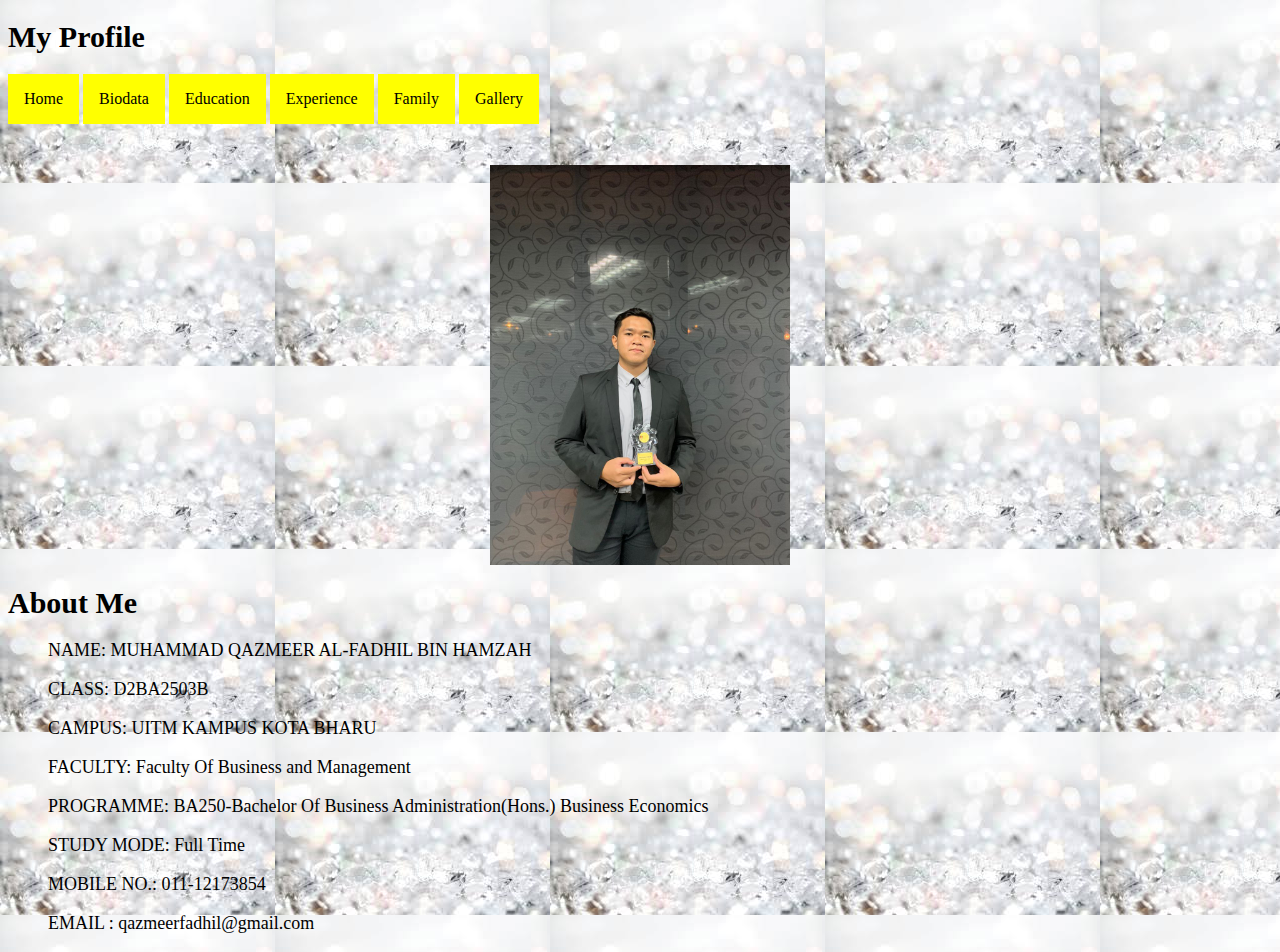
<file: index.html>
<!DOCTYPE html>
<html>
<head>
    <title> My Personal Website</title>
    <link rel="stylesheet" href="style.css">
</head>
<body background="IMAGE/diamond.jpg"></body>

<h1>My Profile</h1>
<body>

    <nav>
        <a href="index.html"> Home</a>
        <a href="Biodata.html">Biodata</a>
        <a href="education.html">Education</a>
        <a href="Experience.html">Experience</a>
        <a href="family.html">Family</a>
        <a href="gallery.html">Gallery</a>
    </nav>



  <p>
     <img src="IMAGE/meer.jpg" alt="meer" class="meer" width="20%" height="20%">
  </p>

 <h1>About Me</h1>
 <div>
     <ul class="meer1">
         <p>NAME: MUHAMMAD QAZMEER AL-FADHIL BIN HAMZAH</p>
         <p>CLASS: D2BA2503B</p>
         <P>CAMPUS: UITM KAMPUS KOTA BHARU</P>
         <P>FACULTY: Faculty Of Business and Management</P>
         <p>PROGRAMME: BA250-Bachelor Of Business Administration(Hons.) Business Economics</p>
         <p>STUDY MODE: Full Time </p>
         <P>MOBILE NO.: 011-12173854</P>
         <P>EMAIL : qazmeerfadhil@gmail.com</P>
     </ul>
  </div>
</body>
</html>
</file>
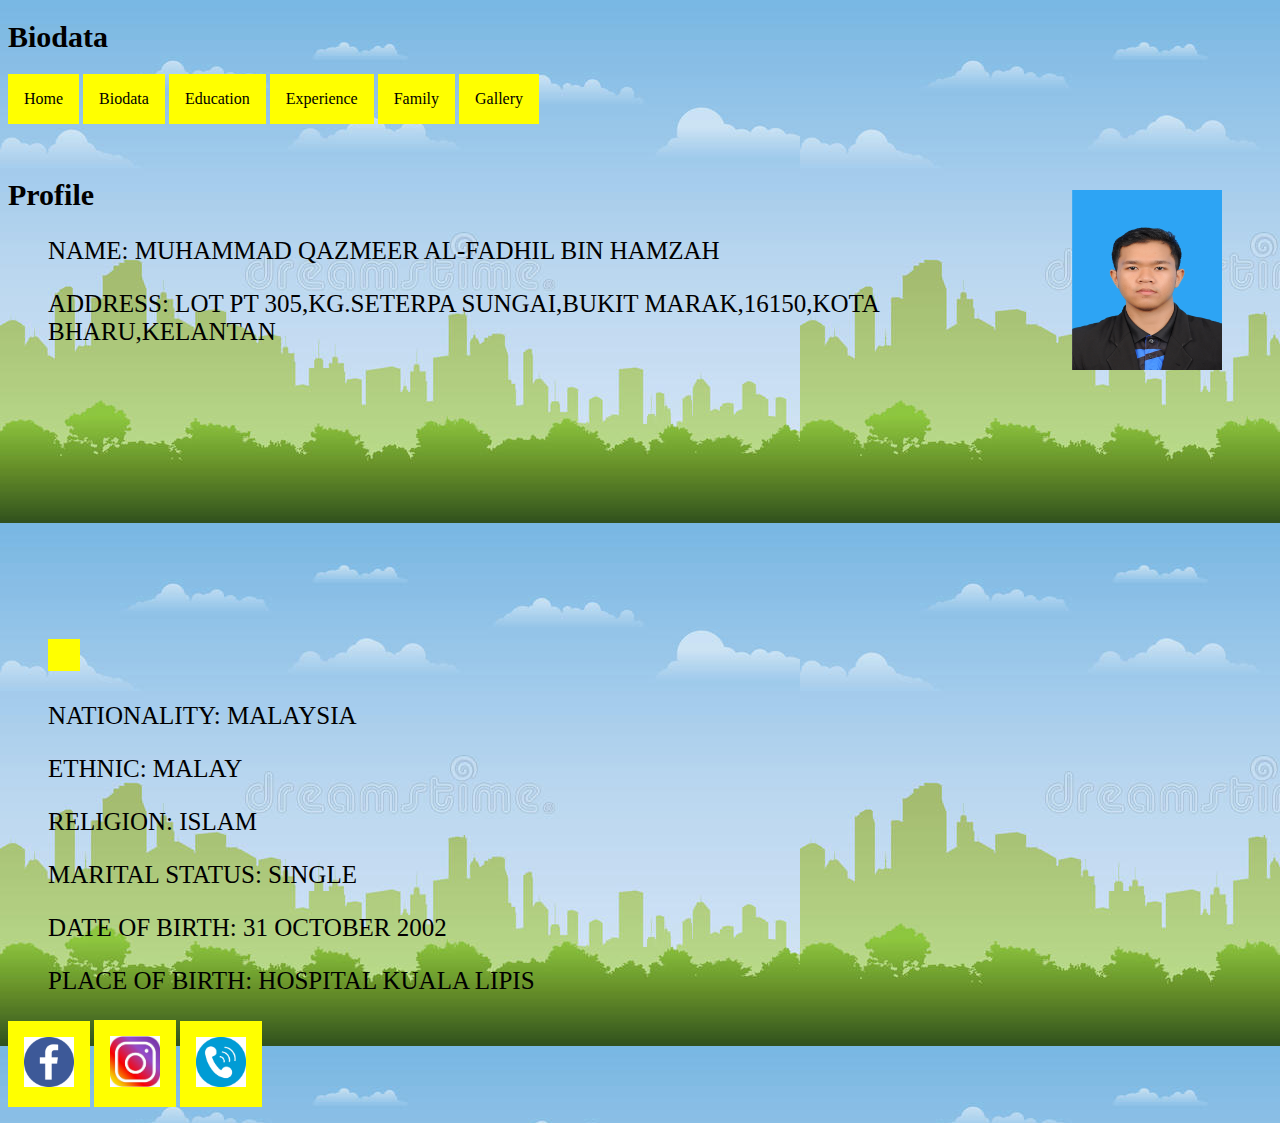
<file: Biodata.html>
<!DOCTYPE html>
<html>
 <head>
    <title>Biodata</title>
    <link rel="stylesheet" href="style.css">
 </head>
    <body background="IMAGE/forest.jpg">
      

      <h1>Biodata</h1>

     <nav>
         <a href="index.html"> Home</a>
         <a href="Biodata.html">Biodata</a>
         <a href="education.html">Education</a>
         <a href="Experience.html">Experience</a>
         <a href="family.html">Family</a>
         <a href="gallery.html">Gallery</a>
     </nav>
 
     <P>
         <img src="IMAGE/QAZMEER.jpg" alt="QAZMEER" class="QAZMEER"><br>
         <h1>Profile</h1>
         <div>
             <ul class="meer2">
                 <p>NAME: MUHAMMAD QAZMEER AL-FADHIL BIN HAMZAH</p>
                 <p>ADDRESS: LOT PT 305,KG.SETERPA SUNGAI,BUKIT MARAK,16150,KOTA BHARU,KELANTAN</p>
                 <a href="https://goo.gl/maps/psyWQZNcAVNTeU4p7"><i class="fa-regular-location-pin"></i></a>
                 <iframe src="https://www.google.com/maps/embed?pb=!1m18!1m12!1m3!1d3967.7039903301747!2d102.2965580142654!3d6.0352986303215514!2m3!1f0!2f0!3f0!3m2!1i1024!2i768!4f13.1!3m3!1m2!1s0x31b6bbb8de4850d5%3A0x6475f319b15ce190!2sBukit%20Marak!5e0!3m2!1sen!2smy!4v1675262456229!5m2!1sen!2smy" width="400" height="300" style="border:0;" allowfullscreen="" loading="lazy" referrerpolicy="no-referrer-when-downgrade"></iframe>
                 <P>NATIONALITY: MALAYSIA</P>
                 <P>ETHNIC: MALAY</P>
                 <P>RELIGION: ISLAM</P>
                 <P>MARITAL STATUS: SINGLE</P>
                 <p>DATE OF BIRTH: 31 OCTOBER 2002  </p>
                 <p>PLACE OF BIRTH: HOSPITAL KUALA LIPIS</p>
              </ul>
   
             <footer>
                 <a href="https://www.facebook.com/Qazmeer Al Fadhil Hamzah" target="_blank">
                 <img src="IMAGE/FB.jpg" width="50px"></a>
        
                 <a href="https://www.instagram.com/_alqazmeer" target="_blank">
                 <img src="IMAGE/IG.jpg" width="50px"></a>
               
                 <a href="tel:+601112173854" target="_blank">
                 <img src="IMAGE/phone.jpg" width="50px"></a>  
             </footer>    
         </div>
      </P>
    </body>
</html>
</file>
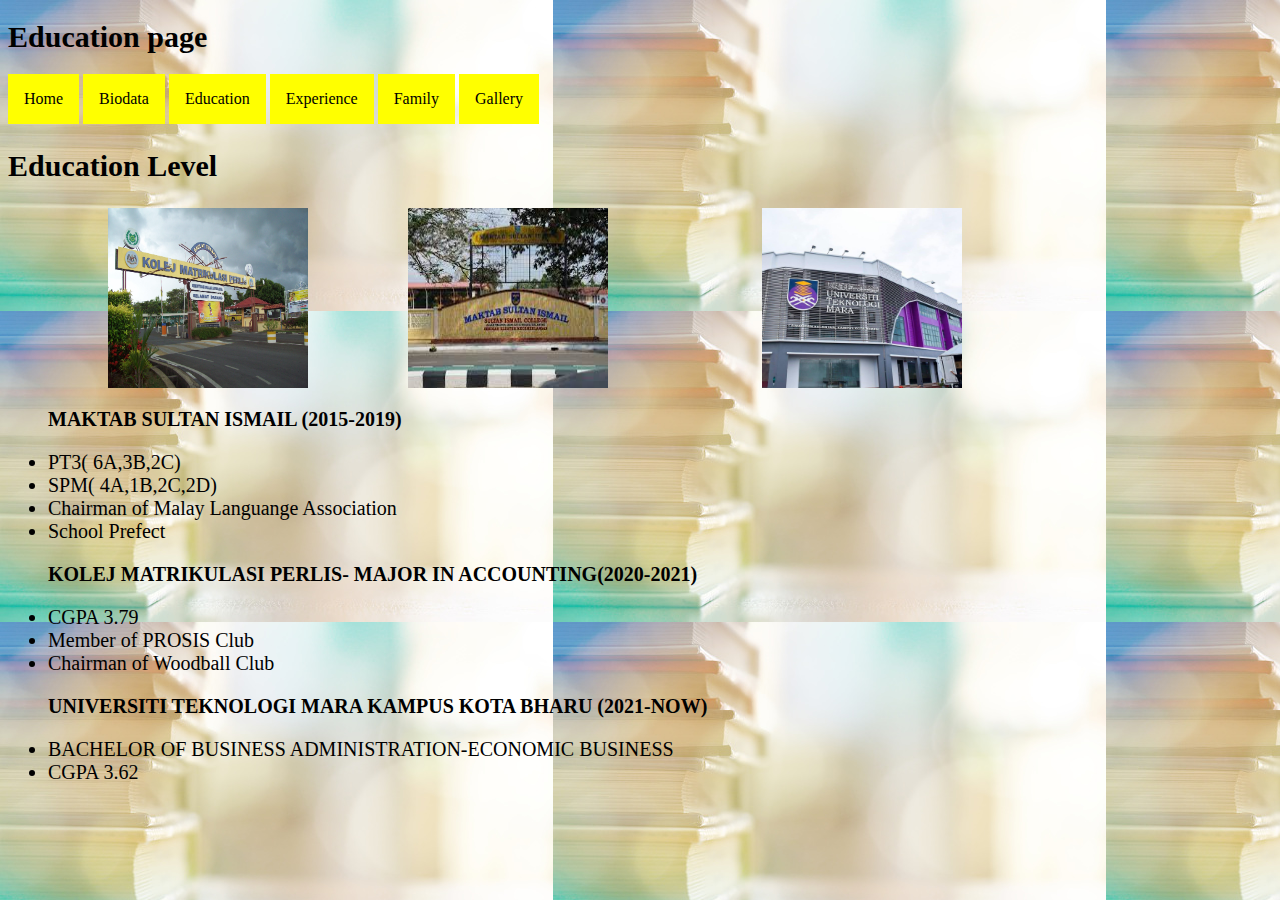
<file: education.html>
<!DOCTYPE html>
<html>
<head>
   <title>Education</title>
   <link rel="stylesheet" href="style.css">
 </head>
 <body background="IMAGE/education.jpg">
 <body>

 <h1>Education page</h1>

 <nav>
   <a href="index.html"> Home</a>
   <a href="Biodata.html">Biodata</a>
   <a href="education.html">Education</a>
   <a href="Experience.html">Experience</a>
   <a href="family.html">Family</a>
   <a href="gallery.html">Gallery</a>
 </nav>



 
 <h2>Education Level</h2>
 
   

 <P>
   <img src="IMAGE/kmp.jpg" alt="kmp" class="kmp" align="center" width="15%" height="15%">
   <img src="IMAGE/sic.jpg" alt="sic" class="sic" align="center" width="15%">
   <img src="IMAGE/KB.jpg" alt="KB" class="KB" align="center" width="15%" height="15%>">
   <br>
 </P>
 
 <div>
   <ul class="meer3">
     <p><b>MAKTAB SULTAN ISMAIL (2015-2019)</b>
       <li>PT3( 6A,3B,2C)</li>
       <li>SPM( 4A,1B,2C,2D)</li>
       <li>Chairman of Malay Languange Association</li>
       <li>School Prefect</li>
     </p>
     <p><b>KOLEJ MATRIKULASI PERLIS- MAJOR IN ACCOUNTING(2020-2021)</b>
       <li> CGPA 3.79</li>
       <li> Member of PROSIS Club</li>
       <li> Chairman of Woodball Club</li>
     </p>
     <P><b>UNIVERSITI TEKNOLOGI MARA KAMPUS KOTA BHARU (2021-NOW)</b>
       <li>BACHELOR OF BUSINESS ADMINISTRATION-ECONOMIC BUSINESS</li>
       <li>CGPA 3.62</li>
     </P>
   </ul>
 </div>
</body>
</html>
</file>
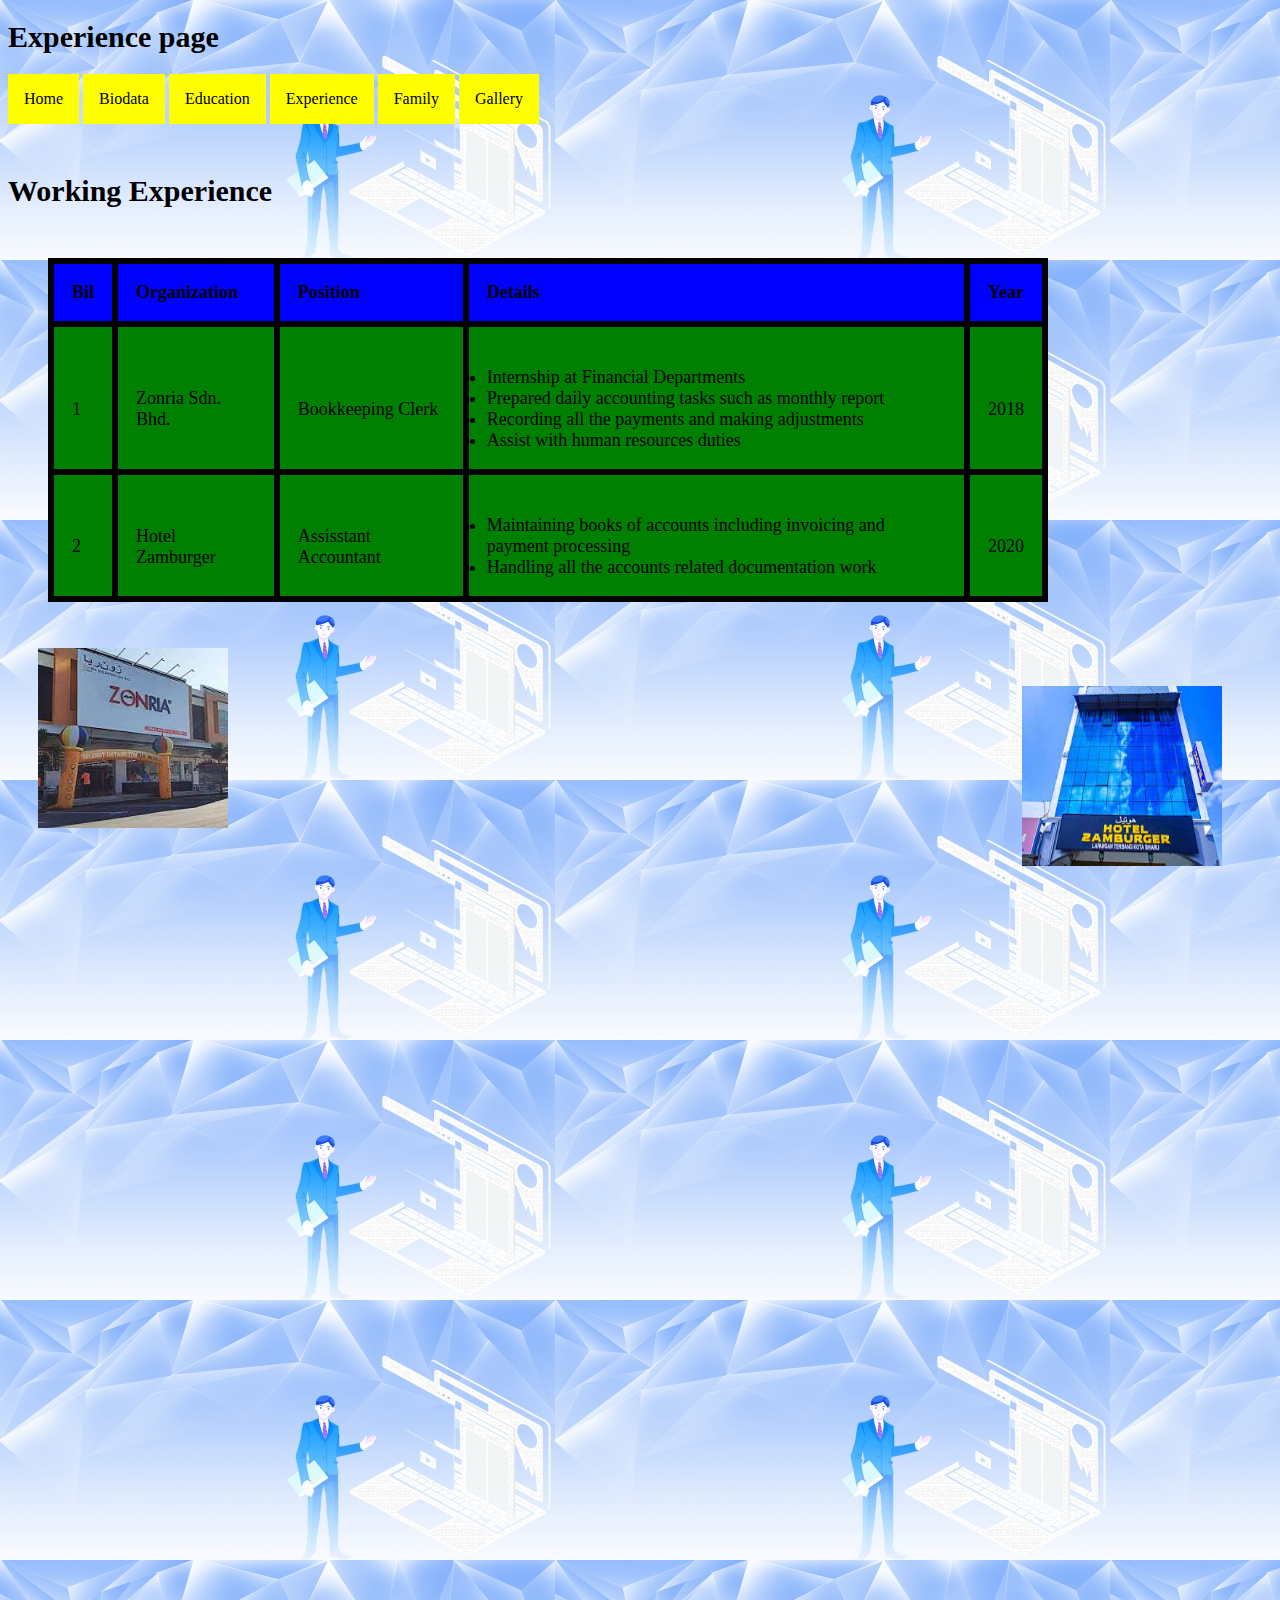
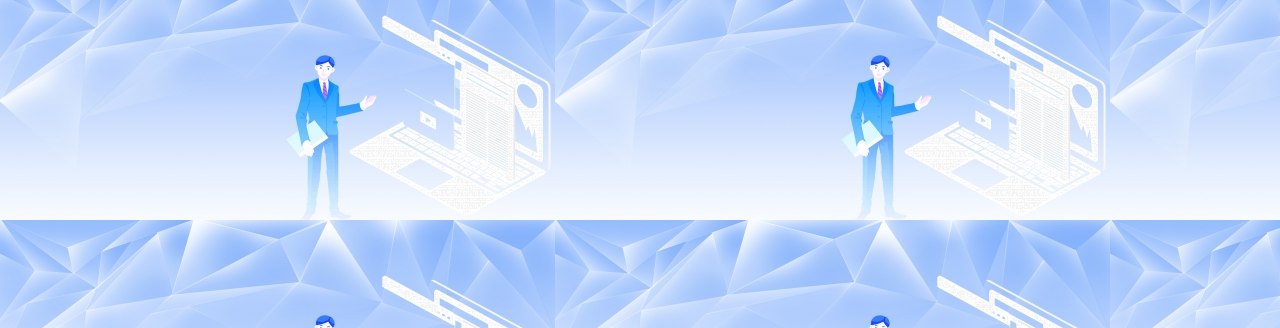
<file: Experience.html>
<!DOCTYPE html>
<html>
<head>
    <title>Expereince</title>
    <link rel="stylesheet" href="style.css">
 </head>
 <body background="IMAGE/working.jpg"></body>
 <body>

 <h1>Experience page</h1>

 <nav>
     <a href="index.html"> Home</a>
     <a href="Biodata.html">Biodata</a>
     <a href="education.html">Education</a>
     <a href="Experience.html">Experience</a>
     <a href="family.html">Family</a>
     <a href="gallery.html">Gallery</a>
 </nav>





 <P>
    <h5 class="but">Working Experience</h5>
    <div>
     <ul class="meer4">
         <table>
             <tr>
                <th>Bil</th>
                <th>Organization </th>
                <th>Position </th>
                <th>Details</th>
                <th>Year</th>
        
               </tr>
           
            </tr>
             <td>1</td>
            <td>Zonria Sdn. Bhd.</td>
             <td>Bookkeeping Clerk</td>
             <td> 
             <li>Internship at Financial Departments</li>
             <li>Prepared daily accounting tasks such as monthly report</li>
             <li>Recording all the payments and making adjustments</li>
             <li>Assist with human resources duties</li>
            </td>
            <td>2018</td>   
                <tr>
                 <td>2</td>
                 <td>Hotel Zamburger</td>
                 <td>Assisstant Accountant</td>
                 <td>
                     <li>Maintaining books of accounts including invoicing and payment processing</li>
                     <li>Handling all the accounts related documentation work</li>
                 </td>
                 <td>2020</td> 
                </tr>
            </table>
     </ul>
    </div>

        <img src="IMAGE/zonria.jpg" alt="zonria" class="zonria"><br>
        <img src="IMAGE/hotel.jpg" alt="hotel" class="hotel"><br>

</body>
</html>
</file>
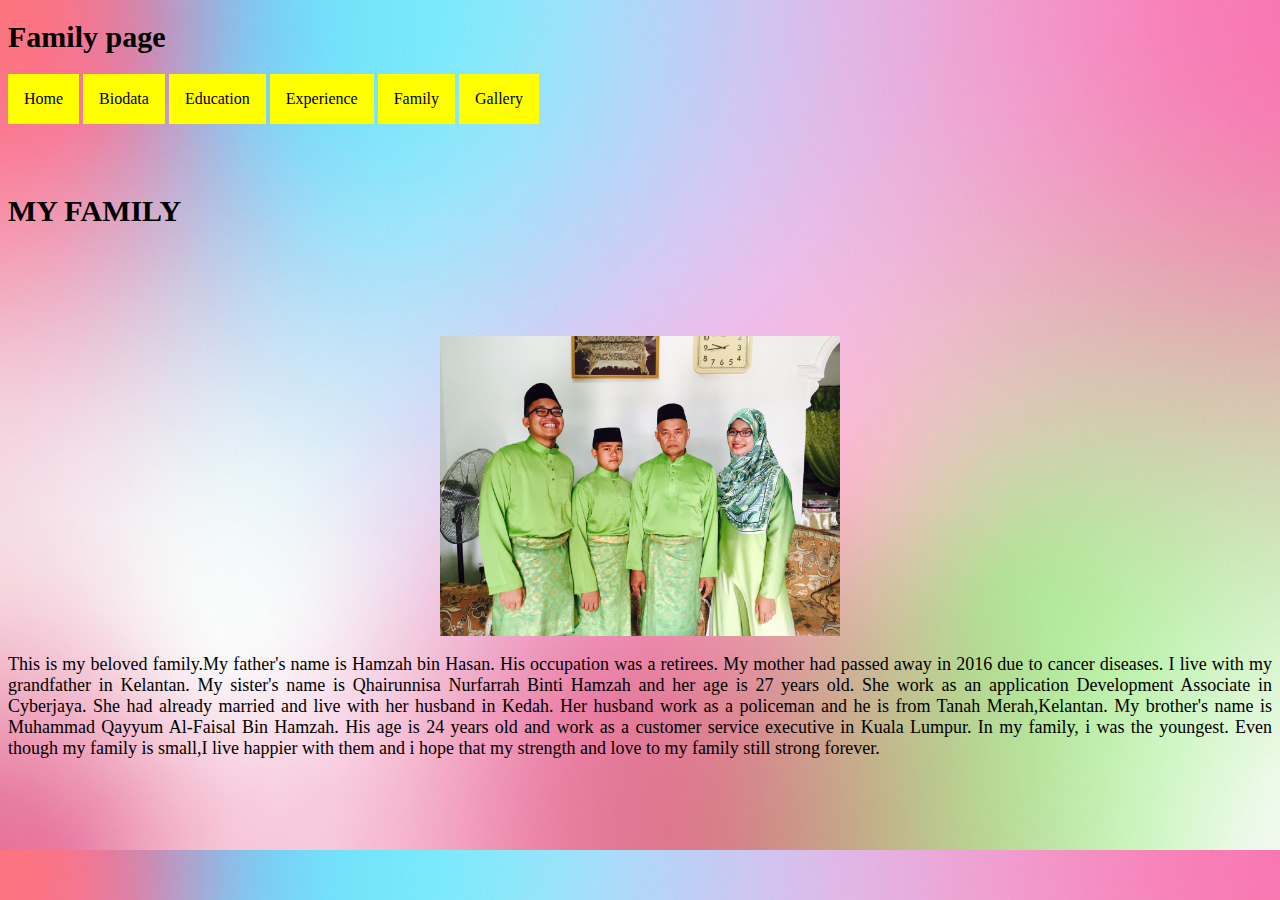
<file: family.html>
<!DOCTYPE html>
<html>
<head>
    <title>Family</title>
    <link rel="stylesheet" href="style.css">
 </head>
 <body background="IMAGE/light.jpg"></body>
 <body>

 <h1>Family page</h1>

 <nav>
     <a href="index.html"> Home</a>
     <a href="Biodata.html">Biodata</a>
     <a href="education.html">Education</a>
     <a href="Experience.html">Experience</a>
     <a href="family.html">Family</a>
     <a href="gallery.html">Gallery</a>
 </nav>



 <p>
     <h6 class="fam">MY FAMILY</h6>   
     <img src="IMAGE/kluarga.jpg" alt="kluarga" class="kluarga">
     <p class="phrase">This is my beloved family.My father's name is Hamzah bin Hasan. His occupation was a retirees. My mother had passed away in 2016 due to cancer diseases. I live with my grandfather in Kelantan. My sister's name is Qhairunnisa Nurfarrah Binti Hamzah and her age is 27 years old. She work as an application Development Associate in Cyberjaya. She had already married and live with her husband in Kedah. Her husband work as a policeman and he is from Tanah Merah,Kelantan. My brother's name is Muhammad Qayyum Al-Faisal Bin Hamzah. His age is 24 years old and work as a customer service executive in Kuala Lumpur. In my family, i was the youngest. Even though my family is small,I live happier with them and i hope that my strength and love to my family still strong forever.</p>   
 </p>
    

</body>
</html>
</file>
<file: style.css>
a:link, a:visited
    {
        background-color: yellow;
        color: black;
        text-decoration: none;
        padding: 16px;
        display: inline-block;
        font-family: Verdana;
    }


    
 
a:hover
    {
        color: turquoise;
        background-color: blue;
        text-decoration: underline;
    }



h1
    {
        color: black;
        font-size: 30px;
        text-align: justify;
        
    }

.meer
    {
      display: block;
      margin-left: auto;
      margin-right: auto;
      width: 50%;
      height: 400px;
      width: 300px;
      padding-top: 2%;
    }
.meer1
    {
        text-align: left;
        font-size: large;
        color:black;

    }
    
.QAZMEER
    {
        float: right;
        margin-right: 50px;
        margin: 50px;
        width: 150px;
        height: 180px;
    }

.KLIPIS
    {
        float: right;
        margin-right: 50px;
        margin: 50px;
        width: 200px;
        height: 180px;
        padding-top: 20%;
        
    }

    .meer3
    {
        color: black;
        font-size: 20px;
        text-align: justify;
    }

h2
    {
        color: black;
        font-size: 30px;
        text-align: justify;
    }

.meer2
    {
        color: black;
        font-size: 25px;
        text-align: left;
    
    }

    table,tr,td,th
    {
       border-collapse: collapse;
       border: 6px solid black;
       text-align: left;
       width: 50;
       padding: 18px;
       font-size: 18px;
       margin: left;

    }
   
tr
   { 
     background-color: green;
   }


table 
    {
       width: 1000px;

    }

tr:nth-child(1)
   {
    background-color:blue;
   }

tr:hover
  {
   background-color: turquoise;
  }

td  
  {
   padding-top: 40px
  }

.hotel
   {
        float: right;
        margin-right: 50px;
        margin: 50px;
        width: 200px;
        height: 180px; 
        padding-left: 50%;
        padding-bottom: 80%;
   }

.zonria
   {
        float:left;
        margin-left: 50px;
        margin: 30px;
        width: 190px;
        height: 180px;
        padding-bottom: 20%;
}
     
.but
    {
        color: black;
        font-size: 30px;
        text-align: justify;
    }

.kluarga
    {
        display: block;
        width: 400px;
        height: 300px;
        margin-left: auto;
        margin-right: auto;
        padding-top: 3%;
    }

.phrase
    {
        text-align: justify;
        font-size: 18px;
    }

.fam
    {
        font-size: 30px;
    }

.sic
    {
        padding-left: 100px;
        height: 180px;
        width: 200px;
    }

.kmp
    {
       padding-left: 100px;
       float: left;
       height: 180px;
       width: 200px;
       
    } 
    

.KB
    {
        height: 180px;
        width: 200px;
        padding-left: 150px;
    }

.pantai
    {
        display: block;
        width: 400px;
        height: 400px;
        margin-left: auto;
        margin-right: auto;
        padding-top: 3%;  
    }

.keluarga
    {
        height: 300px;
        padding-top: 1%;
    }

.reward
    {
        padding-top:1%; 
    }

.classmates
    {
        padding-top: 1%;
    }
</file>
